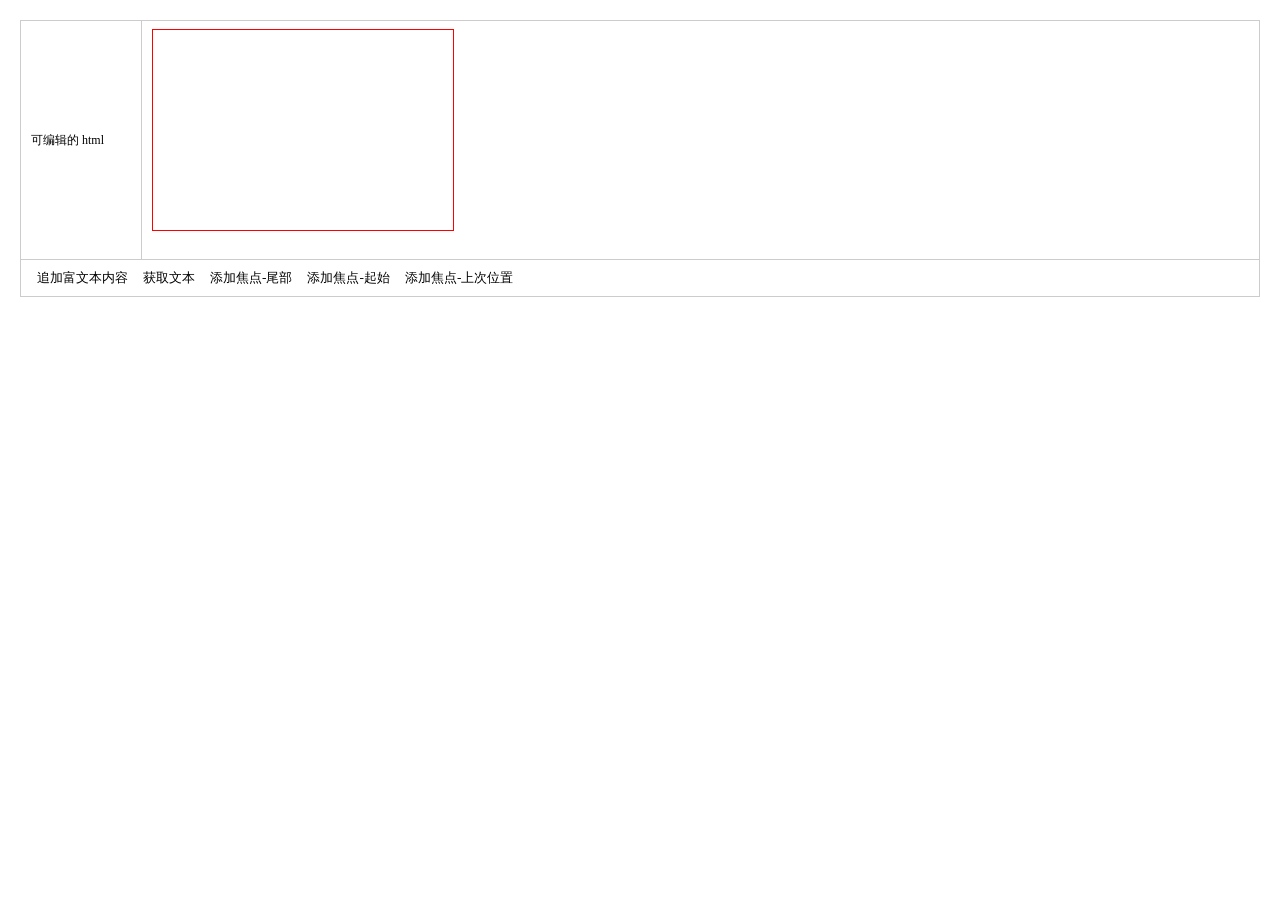
<file: plugin/Editor/index.html>
<!DOCTYPE html>
<html lang="en">
<head>
    <meta charset="UTF-8">
    <title>Title</title>
    <link rel="stylesheet" href="../Run/base.css" />
    <link rel="stylesheet" href="../Run/form/ui.css" />
    <link rel="stylesheet" href="../Run/form/input.css" />
    <link rel="stylesheet" href="css/Editor.css" />
</head>
<body>

<style>
    body {
        padding:20px;
    }
    #container {
        margin-bottom:20px;
    }

    #textarea {
    }

    #html {
        width:300px;
        height:200px;
        border:1px solid red;
        margin:0px;
        margin-bottom:20px;
    }
</style>

<table class="input-tb">
    <tbody>
    <tr>
        <td>可编辑的 html</td>
        <td><div id="html" contenteditable="true"></div></td>
    </tr>

    <tr>
        <td colspan="2" class="multiple-rows">
            <button id="add_text" class="btn-7">追加富文本内容</button>
            <button id="get_text" class="btn-7">获取文本</button>
            <button id="add_focus_last" class="btn-7">添加焦点-尾部</button>
            <button id="add_focus_first" class="btn-7">添加焦点-起始</button>
            <button id="add_focus_origin" class="btn-7">添加焦点-上次位置</button>
        </td>
    </tr>
    </tbody>
</table>

<div >

<script src="../SmallJs/SmallJs.js"></script>
<script src="js/Editor.js"></script>
<script>
    (function(){
        "use strict";

        // var textarea = G('#textarea');
        var html = G('#html');
        var addText = G('#add_text');
        var getText = G('#get_text');
        var addFocusLast = G('#add_focus_last');
        var addFocusFirst = G('#add_focus_first');
        var addFocusOrigin = G('#add_focus_origin');

        // 光标上次获取焦点时的选区
        var selection = {
            startOffset: 0 ,
            endOffset: 0
        };

        var editor = new Editor();

        addText.on('click' , function(event){
            // var text = textarea.val();

            var text = "![face][image](//static.360buyimg.com/im/w_web/img/classic/s38.gif)";

            if (text === '') {
                alert('不允许插入空值！！');
                return ;
            }

            var changeHtml = editor.html(text);
            console.log(changeHtml);

            var _html = html.html();
            var innerHtml = _html + changeHtml;

            // 设置 html
            html.html(innerHtml);

            // 设置光标位置
            G.setCursorPointForContentEditableElement(html.get(0) , 'last');
        } , true , false);

        getText.on('click' , function(event){
            var innerHtml = html.html();
            console.log(editor.text(innerHtml));
            // console.log(editor.html(innerHtml));
            console.log(innerHtml);
        } , true , false);

        addFocusLast.on('click' , function(){
            G.setCursorPointForContentEditableElement(html.get(0) , 'last');
        } , true , false);

        addFocusFirst.on('click' , function(){
            G.setCursorPointForContentEditableElement(html.get(0) , 'first');
        } , true , false);

        var pointer;

        html.on('blur' , () => {
            pointer = G.getCursorPointForContentEditableElement(html.get(0));
        });

        addFocusOrigin.on('click' , function(){
            G.setCursorPointForContentEditableElement(pointer.node , pointer.position);
        } , true , false);

    })();
</script>
</body>
</html>
</file>
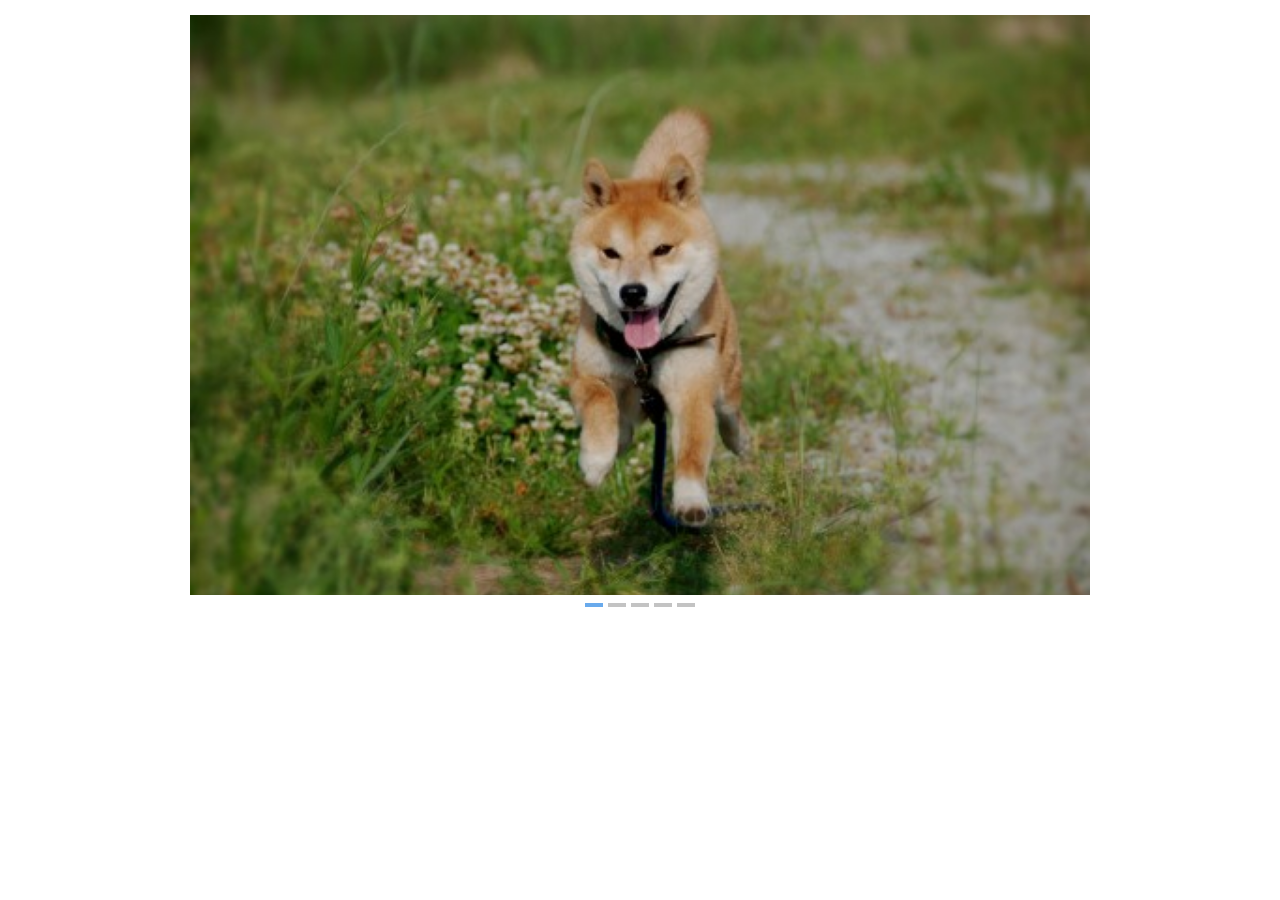
<file: plugin/PicPlay_Touch/index.html>
<!DOCTYPE html>
<html>
<head>
	<meta http-equiv='content-type' content='text/html;charset=utf-8'>
	<meta http-equiv='X-UA-Compatible' content='IE=Edge,Chrome=1.0'>
	<meta name='format-detection' content='telephone=no'>
	<meta name='viewport' content='width=device-width,initial-scale=1.0,minimum-scale=1.0,user-scalable=yes'>
	<link rel='stylesheet' href='../Run/base.css'>
	<link rel='stylesheet' href='css/PicPlay_Touch.css'>
	<title>图片预览</title>
</head>
<body>
<style>

	.pic_turn {
		max-width:900px;
		min-width:320px;
		height:600px;
		margin-top:15px;
	}

</style>
<div id='pic_turn' class='pic_turn'>

   <div class='pic-play-touch'>
		<div class='images'>
			<div class='_images'>
				<a href='https://www.baidu.com/' class='link'><img src='image/test/01.jpg' class='image'></a>
				<a href='https://www.baidu.com/' class='link'><img src='image/test/02.jpg' class='image'></a>
				<a href='https://www.baidu.com/' class='link'><img src='image/test/03.jpg' class='image'></a>
				<a href='https://www.baidu.com/' class='link'><img src='image/test/04.jpg' class='image'></a>
				<a href='https://www.baidu.com/' class='link'><img src='image/test/05.jpg' class='image'></a>
			</div>

			<div class='prev'><img src='image/prev.png' class='image'></div>
			<div class='next'><img src='image/next.png' class='image'></div>
		</div>

	   	<div class="index">
			<div class='_index hide'></div>
			<div class='_image hide'></div>
		</div>
	</div>


</div>
	
<script src='../SmallJs/SmallJs.js'></script>
<script src='js/PicPlay_Touch.js'></script>
<script>
	"use strict";

	var p = PicPlay_Touch(G('#pic_turn').get() , {
		// 动画过度时间
		time: 300,
		// 定时器时间
		duration: 2000 ,
		// 索引类型, index-普通索引 image-图片索引 none-无索引
		indexType: 'index',
		// 索引容器位置 (inset | outset)
		indexPos: 'outside',
		// 索引摆放类型（horizontal|vertical）
		placementType: 'horizontal',
		// 索引摆放位置（top|right|bottom|left）
		// placementType = horizontal，则允许的值有 top|bottom；placementType = vertical，则允许的值有 left|right
		placementPos: 'bottom',
		// 默认点击图片会进行跳转
		linkTo: true,
		// 是否启用 上一张 | 下一张 功能
		enableOpr: true,
		// 是否启用滚动功能
		enableScroll: true,
		// 是否开启拖拽功能
		enableDrag: true,
		// 是否开启定时轮播功能
		enableTimer: false ,
		index: 1
	});
</script>
</body>
</html>
</file>
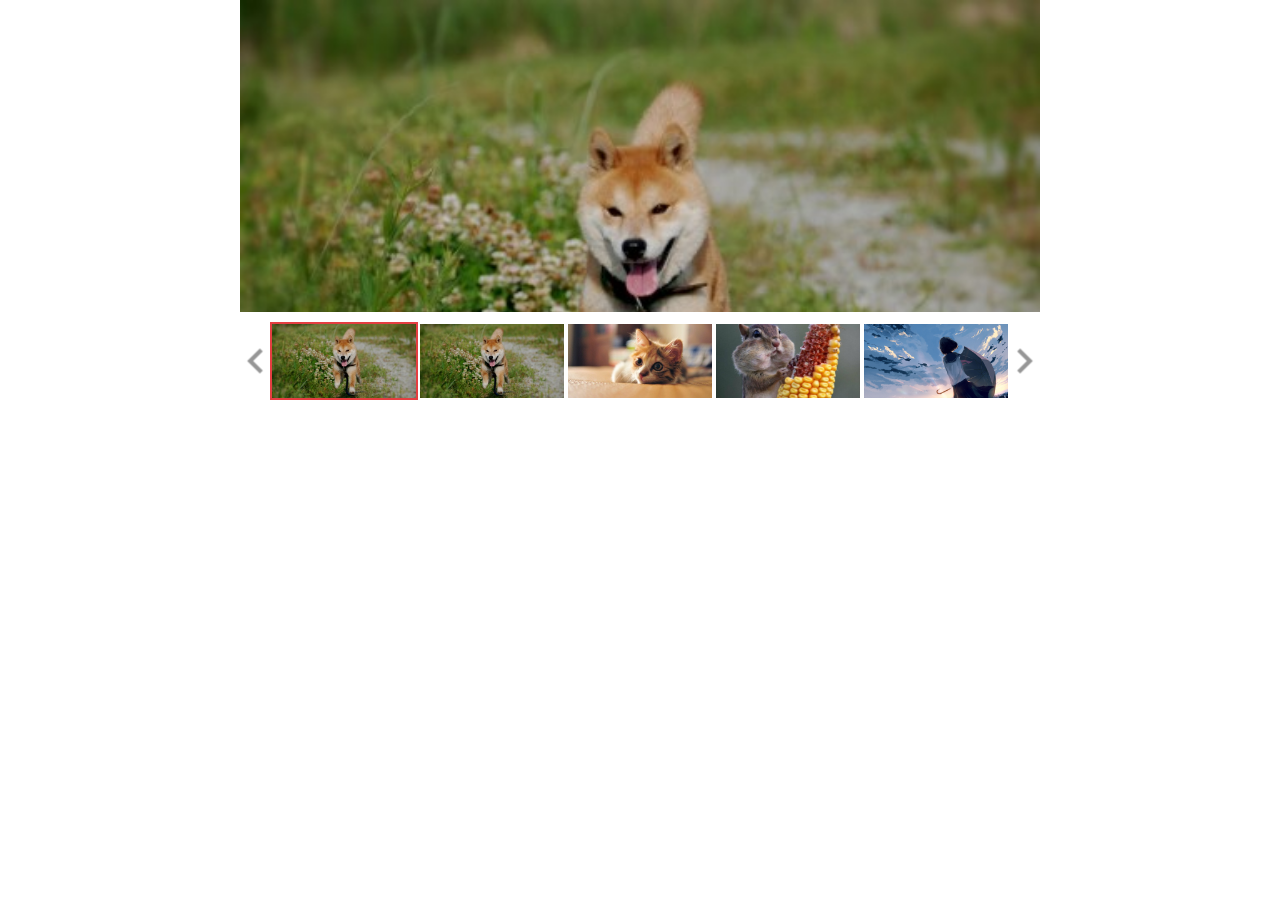
<file: plugin/PicShow/index.html>
<!DOCTYPE html>
<html>
<head>
	<meta http-equiv="Content-Type" content="text/html; charset=utf-8">
	<meta http-equiv="X-UA-Compatible" content="IE=Edge,Chrome=yes">
	<meta name="format-detection" content="telephone=no">
	<meta name="renderer" content="webkit">
	<link rel='stylesheet' href='../Run/base.css'>
	<link rel='stylesheet' href='css/PicShow.css'>
	<title>图片预览</title>
</head>
<body>

<style>
	.container {
		min-width:400px;
		max-width: 800px;
		height:400px;
	}
</style>

<div class='container'>

		<!-- 图片切换容器 -->
		<div class='pic-show'>

			<!-- 大图预览容器 -->
			<div class='preview'>
				<div class="content">
					<div class="list">
						<a href="https://www.baidu.com/" class="link"><img src='image/test/01.jpg' class='image'></a>
						<a href="https://www.baidu.com/" class="link"><img src='image/test/01.jpg' class='image'></a>
						<a href="https://www.baidu.com/" class="link"><img src='image/test/02.jpg' class='image'></a>
						<a href="https://www.baidu.com/" class="link"><img src='image/test/04.jpg' class='image'></a>
						<a href="https://www.baidu.com/" class="link"><img src='image/test/03.jpg' class='image'></a>
						<a href="https://www.baidu.com/" class="link"><img src='image/test/06.jpg' class='image'></a>
					</div>
				</div>
				<div class="btn prev"><img src="image/wPrev.png" class="image"></div>
				<div class="btn next"><img src="image/wNext.png" class="image"></div>
			</div>

			<!-- 索引容器 -->
			<div class='index'>
				<div class='btn prev'><img src='image/prev.png' class='image'></div>
				<div class='small'>
					<div class='list'>
						<!-- 开发时保留！ -->
						<div class='item cur'><img src='image/test/01.jpg' class='pic'></div>
						<div class='item'><img src='image/test/01.jpg' class='pic'></div>
					</div>
				</div>
				<div class='btn next'><img src='image/next.png' class='image'></div>
			</div>
		</div>

</div>

<script src='../SmallJs/SmallJs.js'></script>
<script src='js/PicShow.js'></script>

<script>
(function(){
	"use strcit";

	var c = G('.container');
	var s = new PicShow(c.get(0) , {

	});
})();
</script>
</body>
</html>
</file>
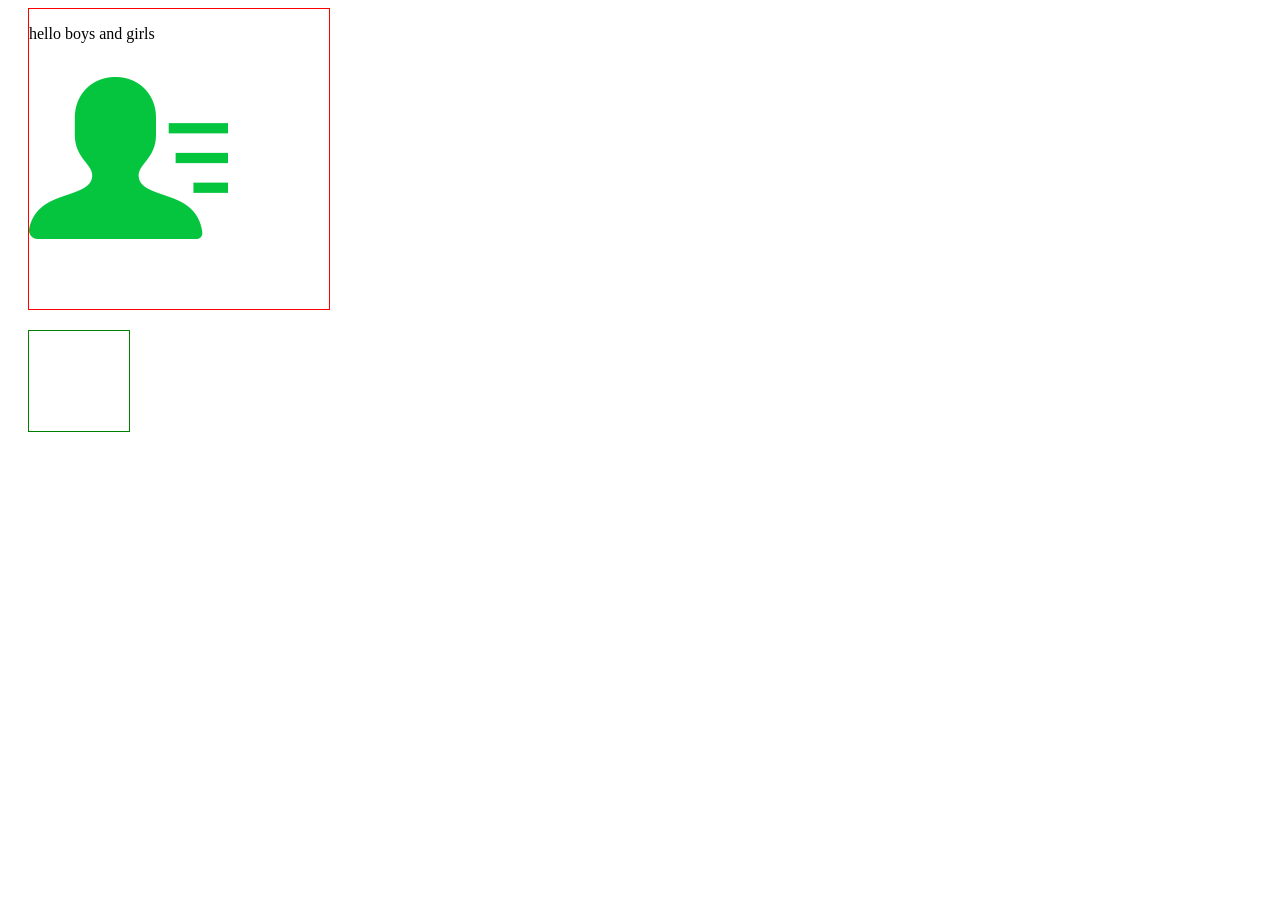
<file: dd.html>
<!DOCTYPE html>
<html lang="en">
<head>
    <meta charset="UTF-8">
    <title>文件拖拽demo</title>
</head>
<body>
<style>
    div {
        margin-left: 20px;
        margin-bottom: 20px;
    }

    #dragable {
        border: 1px solid red;
        width: 300px;
        height: 300px;
    }

    #dropable {
        border: 1px solid green;
        width: 100px;
        height: 100px;
    }
</style>

<div id="dragable" draggable="true">
    <p id="text">hello boys and girls</p>
    <img src="file/relation_focus.png" class="image" id="image">
</div>

<!-- 文件拖拽容器 -->
<div id="dropable" contenteditable="true"></div>

<script>
    "use strict";

    const one = document.getElementById('dragable');
    const two = document.getElementById('dropable');

    one.ondragstart = function(e){
        // console.log('dragstart event');
        e.dataTransfer.setData('text/html' , e.currentTarget.outerHTML);
        console.log(e.currentTarget.outerHTML);
        // e.dataTransfer.dropEffect = 'copy';
    };

    one.ondrag = (e) => {
        const dt = e.dataTransfer;
        // dt.dropEffect = 'move';
        console.log('元素拖动中...');
    };

    two.ondrop = function(e){
        const df = e.dataTransfer;
        const html = df.getData('text/html');
        console.log('获取到的 html 数据' , html);
        two.innerHTML += html;
    };

    // 经过拖放元素的时候触发
    two.ondragover = function(e){
        // 必须要阻止默认事件发生
        e.preventDefault();
        const df = e.dataTransfer;
        df.dropEffect = 'link';
        console.log('dragover doing');
    };

    // 剪贴板事件
    two.onpaste = (e) => {
        console.log(e.clipboardData);
        const df = e.clipboardData;
        console.log('剪贴板中的数据长度：' , JSON.parse(JSON.stringify(df.items.length)));
        for (let i = 0; i < df.items.length; ++i)
        {
            const item = df.items[i];
            if (item.kind == 'string') {
                // 粘贴的内容是字符串

            } else if (item.kind == 'file') {
                // 粘贴的内容是文件

            } else {
                // 其他待扩充的类型
            }
        }
    };


</script>
</body>
</html>
</file>
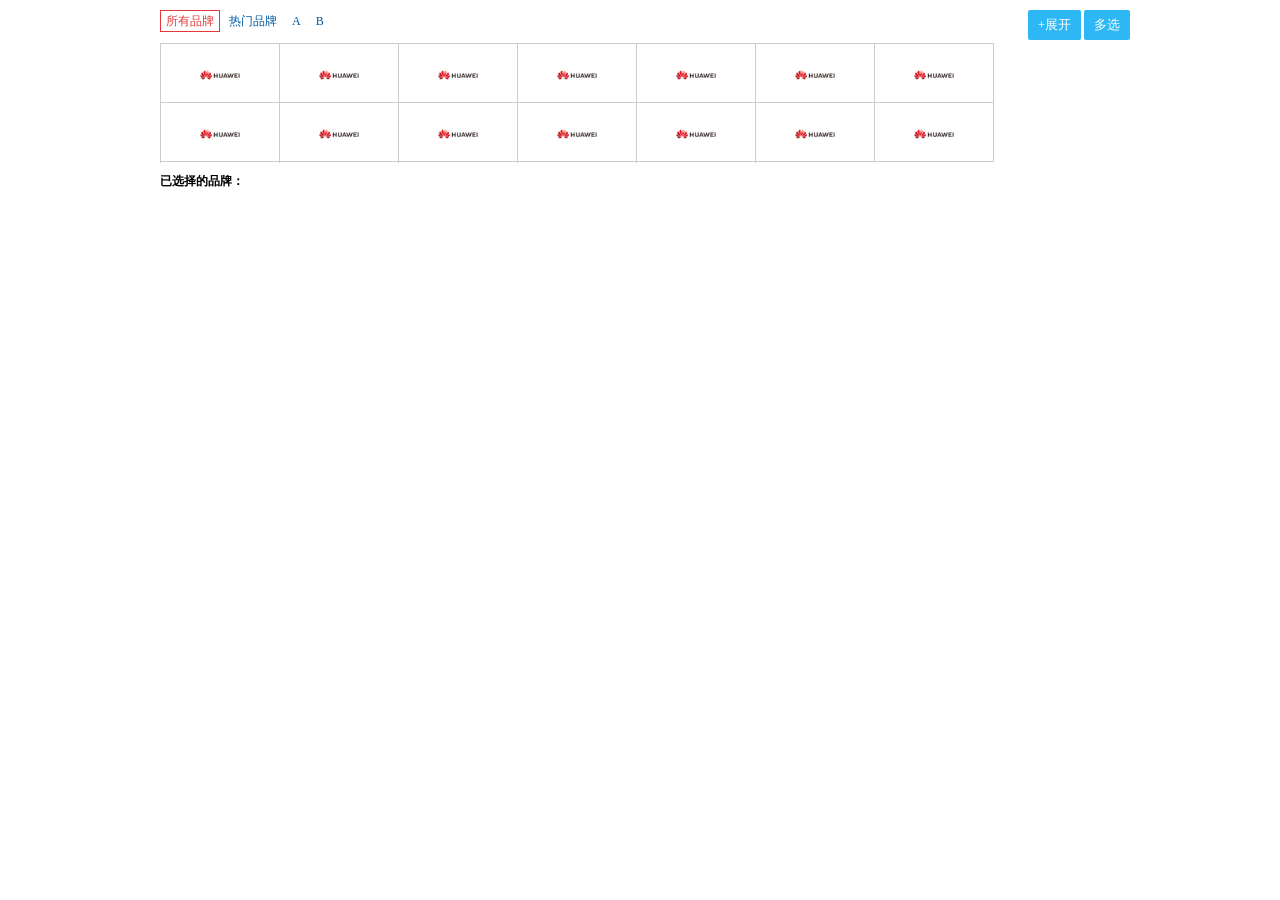
<file: plugin/Brand/demo.html>
<!DOCTYPE html>
<html lang="en">
<head>
    <meta charset="UTF-8">
    <title>Title</title>
    <link rel="stylesheet" href="../Run/base.css">
    <link rel="stylesheet" href="../Run/font.css">
    <link rel="stylesheet" href="../Run/button.css">
    <link rel="stylesheet" href="./css/Brand.css">
</head>
<body>
<div class="container">
    <div class="brand-container">
        <div class="left">
            <div class="letter">
                <span class='cur' data-type="all">所有品牌</span>
                <span data-type="hot">热门品牌</span>
                <span data-letter="A">A</span>
                <span data-letter="B">B</span>
            </div>
            <div class="brand">

                <div class="item" data-id="1" data-hot="y" data-letter="A" data-name="华为">
                    <div class="logo full">
                        <img src="image/huawei.jpg" class="image">
                    </div>
                    <div class="name full">华为</div>
                    <div class="status hide"><img src="image/selected.png" class="image"></div>
                </div>

                <div class="item" data-letter="B" data-id="2" data-name="奥迪">
                    <div class="logo full">
                        <img src="image/huawei.jpg" class="image">
                    </div>
                    <div class="name full">奥迪</div>
                    <div class="status hide"><img src="image/selected.png" class="image"></div>
                </div>

                <div class="item" data-letter="c" data-id="3" data-name="宝马">
                    <div class="logo full">
                        <img src="image/huawei.jpg" class="image">
                    </div>
                    <div class="name full">宝马</div>
                    <div class="status hide"><img src="image/selected.png" class="image"></div>
                </div>

                <div class="item" data-letter="A" data-id="4">
                    <div class="logo full">
                        <img src="image/huawei.jpg" class="image">
                    </div>
                    <div class="name full">华为</div>
                    <div class="status hide"><img src="image/selected.png" class="image"></div>
                </div>

                <div class="item" data-letter="B" data-id="5">
                    <div class="logo full">
                        <img src="image/huawei.jpg" class="image">
                    </div>
                    <div class="name full">奥迪</div>
                    <div class="status hide"><img src="image/selected.png" class="image"></div>
                </div>

                <div class="item" data-letter="c" data-id="6">
                    <div class="logo full">
                        <img src="image/huawei.jpg" class="image">
                    </div>
                    <div class="name full">宝马</div>
                    <div class="status hide"><img src="image/selected.png" class="image"></div>
                </div>

                <div class="item" data-letter="c" data-id="7">
                    <div class="logo full">
                        <img src="image/huawei.jpg" class="image">
                    </div>
                    <div class="name full">宝马</div>
                    <div class="status hide"><img src="image/selected.png" class="image"></div>
                </div>

                <!-- 第二排 -->
                <div class="item" data-letter="A" data-id="8">
                    <div class="logo full">
                        <img src="image/huawei.jpg" class="image">
                    </div>
                    <div class="name full">华为</div>
                    <div class="status hide"><img src="image/selected.png" class="image"></div>
                </div>

                <div class="item" data-letter="B" data-id="9">
                    <div class="logo full">
                        <img src="image/huawei.jpg" class="image">
                    </div>
                    <div class="name full">奥迪</div>
                    <div class="status hide"><img src="image/selected.png" class="image"></div>
                </div>

                <div class="item" data-letter="c" data-id="10">
                    <div class="logo full">
                        <img src="image/huawei.jpg" class="image">
                    </div>
                    <div class="name full">宝马</div>
                    <div class="status hide"><img src="image/selected.png" class="image"></div>
                </div>

                <div class="item" data-letter="A" data-id="11">
                    <div class="logo full">
                        <img src="image/huawei.jpg" class="image">
                    </div>
                    <div class="name full">华为</div>
                    <div class="status hide"><img src="image/selected.png" class="image"></div>
                </div>

                <div class="item" data-letter="B" data-id="12">
                    <div class="logo full">
                        <img src="image/huawei.jpg" class="image">
                    </div>
                    <div class="name full">奥迪</div>
                    <div class="status hide"><img src="image/selected.png" class="image"></div>
                </div>

                <div class="item" data-letter="c" data-id="13">
                    <div class="logo full">
                        <img src="image/huawei.jpg" class="image">
                    </div>
                    <div class="name full">宝马</div>
                    <div class="status hide"><img src="image/selected.png" class="image"></div>
                </div>

                <div class="item" data-letter="c" data-id="14">
                    <div class="logo full">
                        <img src="image/huawei.jpg" class="image">
                    </div>
                    <div class="name full">宝马</div>
                    <div class="status hide"><img src="image/selected.png" class="image"></div>
                </div>

                <!-- 第三排 -->
                <div class="item" data-letter="A" data-id="15">
                    <div class="logo full">
                        <img src="image/huawei.jpg" class="image">
                    </div>
                    <div class="name full">华为</div>
                    <div class="status hide"><img src="image/selected.png" class="image"></div>
                </div>

                <div class="item" data-letter="B" data-id="16">
                    <div class="logo full">
                        <img src="image/huawei.jpg" class="image">
                    </div>
                    <div class="name full">奥迪</div>
                    <div class="status hide"><img src="image/selected.png" class="image"></div>
                </div>

                <div class="item" data-letter="c" data-id="17">
                    <div class="logo full">
                        <img src="image/huawei.jpg" class="image">
                    </div>
                    <div class="name full">宝马</div>
                    <div class="status hide"><img src="image/selected.png" class="image"></div>
                </div>

                <div class="item" data-letter="A" data-id="18">
                    <div class="logo full">
                        <img src="image/huawei.jpg" class="image">
                    </div>
                    <div class="name full">华为</div>
                    <div class="status hide"><img src="image/selected.png" class="image"></div>
                </div>

                <div class="item" data-letter="B" data-id="19">
                    <div class="logo full">
                        <img src="image/huawei.jpg" class="image">
                    </div>
                    <div class="name full">奥迪</div>
                    <div class="status hide"><img src="image/selected.png" class="image"></div>
                </div>

            </div>
            <div class="selected">
                <h4 class="header weight">已选择的品牌：</h4>
                <p class="brand">
                    <!--<span>华为</span>-->
                    <!--<span>奥迪</span>-->
                    <!--<span>宝马</span>-->
                </p>
            </div>
            <div class="function hide">
                <button type="button" class="run-button run-button-blue confirm">确定</button>
                <button type="button" class="run-button run-button-orange cancel">取消</button>
            </div>
        </div>
        <div class="right">
            <button type="button" class="run-button run-button-blue ctrl">+展开</button>
            <button type="button" class="run-button run-button-blue mode">多选</button>
        </div>
    </div>
</div>
<script src="../SmallJs/SmallJs.js"></script>
<script src="./js/Brand.js"></script>
<script>
    var container = G('.container');
    var brand = new Brand(container.get(0) , {
        pluginUrl: '' ,
        // 模式
        multiple: true ,
        selected: function(id , idList){
            console.log('selected' , id , idList);
        } ,
        unselected: function(id , idList){
            console.log('unselected' , id , idList);
        } ,
    });
</script>
</body>
</html>
</file>
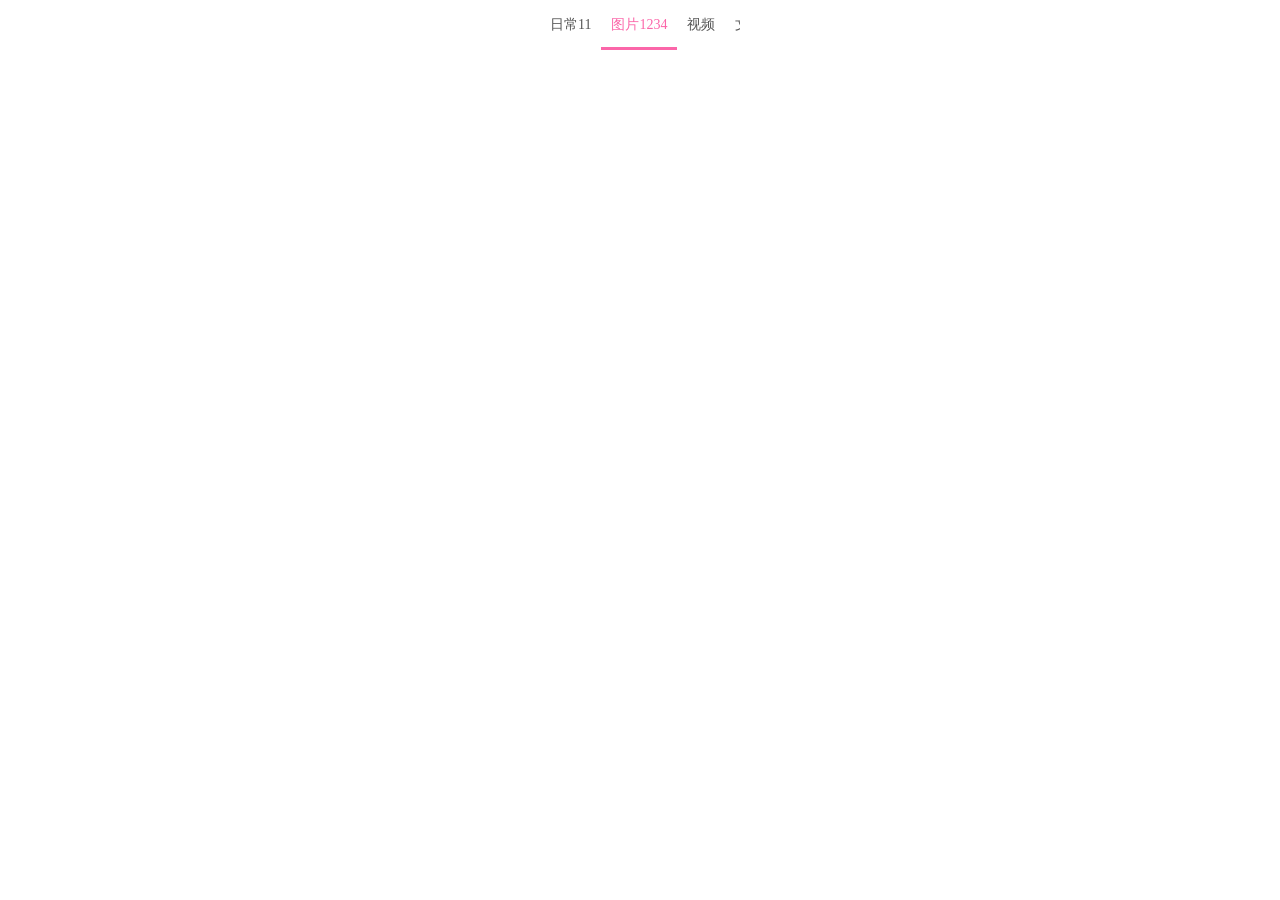
<file: plugin/FunctionNav/demo.html>
<!DOCTYPE html>
<html lang="en">
<head>
    <meta charset="UTF-8">
    <title>导航菜单切换-适用于pc/mobile</title>
    <link rel="stylesheet" href="../Run/base.css">
    <link rel="stylesheet" href="css/FunctionNav.css">
    <link rel="stylesheet" href="../TouchFeedback/css/TouchFeedback.css">
</head>
<body>

<style>
    .container {
        width: 200px;
    }
</style>
<div class="container">
    <div class="function-nav">
        <div class="functions clear-float">
            <div class="function" data-id="diary">日常11</div>
            <div class="function cur" data-id="image">图片1234</div>
            <div class="function" data-id="video">视频</div>
            <div class="function" data-id="article">文章123456</div>
            <div class="function" id="circle" data-id="circle">圈子</div>
        </div>
        <div class="slider"></div>
    </div>
</div>

<script src="../SmallJs/SmallJs.js"></script>
<script src="../TouchFeedback/js/TouchFeedback.js"></script>
<script src="js/FunctionNav.js"></script>
<script>
    var con = G('.container');
    var fn = new FunctionNav(con.get(0) , {

    });
</script>
</body>
</html>
</file>
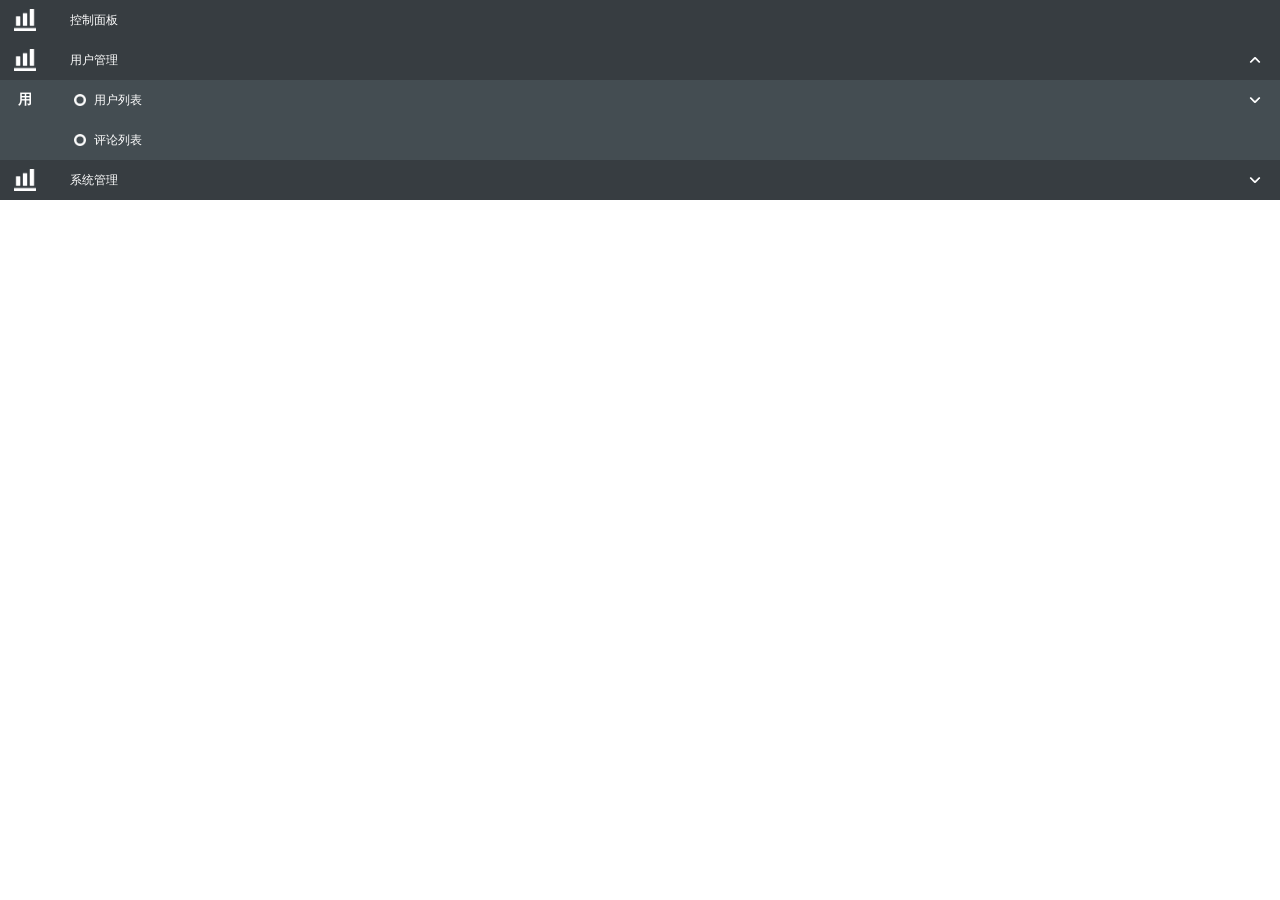
<file: plugin/InfiniteClassification/demo.html>
<html>
<head>
    <title>无限极分类</title>
    <meta http-equiv='Content-Type' content='text/html;charset=utf-8'>
    <link rel='stylesheet' href='../Run/base.css'>
    <link rel='stylesheet' href='css/InfiniteClassification.css'>
    <script src='../SmallJs/SmallJs.js'></script>
</head>
<body>
<!-- 无限极分类 -->
<div class='container'>

    <!-- 无限极分类 -->
    <div class='infinite-classification'>
        <div class="list">

            <div class="item" data-id="30">
                <div class="function">
                    <div class="icon">
                        <span class="text hide"></span>
                        <img src="image/default/test.png" class="image">
                    </div>
                    <div class="explain">
                        <div class="in">
                            <div class="ico"><img src="image/default/ring.png" class="image"></div>
                            <div class="text">控制面板</div>
                        </div>
                    </div>
                    <div class="flag hide">
                        <div class="new">新的</div>
                        <div class="number">10</div>
                        <div class="switch"><img src="image/default/spread.png" class="image"></div>
                    </div>
                </div>

                <div class="child">
                    <div class="list"></div>
                </div>
            </div>

            <div class="item" data-id="1">
                <div class="function">
                    <div class="icon">
                        <img src="image/default/test.png" class="image">
                    </div>
                    <div class="explain">
                        <div class="in">
                            <div class="ico"><img src="image/default/ring.png" class="image"></div>
                            <div class="text">用户管理</div>
                        </div>
                    </div>
                    <div class="flag hide">
                        <div class="new">新的</div>
                        <div class="number">10</div>
                        <div class="switch"><img src="image/default/spread.png" class="image"></div>
                    </div>
                </div>

                <div class="child">
                    <div class="list">

                        <div class="item" data-id="2">
                            <div class="function">
                                <div class="icon">
                                    <span class="text">你</span>
                                    <img src="image/default/test.png" class="image">
                                </div>
                                <div class="explain">
                                    <div class="in">
                                        <div class="ico"><img src="image/default/ring.png" class="image"></div>
                                        <div class="text">用户列表</div>
                                    </div>
                                </div>
                                <div class="flag hide">
                                    <div class="new">新的</div>
                                    <div class="number">10</div>
                                    <div class="switch"><img src="image/default/spread.png" class="image"></div>
                                </div>
                            </div>

                            <div class="child">
                                <div class="list">

                                    <div class="item" data-id="4">
                                        <div class="function">
                                            <div class="icon"><img src="image/default/test.png" class="image"></div>
                                            <div class="explain">
                                                <div class="in">
                                                    <div class="ico"><img src="image/default/ring.png" class="image"></div>
                                                    <div class="text">编辑用户</div>
                                                </div>
                                            </div>
                                            <div class="flag hide">
                                                <div class="new">新的</div>
                                                <div class="number">10</div>
                                                <div class="switch"><img src="image/default/spread.png" class="image"></div>
                                            </div>
                                        </div>

                                        <div class="child">
                                            <div class="list"></div>
                                        </div>
                                    </div>

                                    <div class="item" data-id="5">
                                        <div class="function">
                                            <div class="icon"><img src="image/default/test.png" class="image"></div>
                                            <div class="explain">
                                                <div class="in">
                                                    <div class="ico"><img src="image/default/ring.png" class="image"></div>
                                                    <div class="text">添加用户</div>
                                                </div>
                                            </div>
                                            <div class="flag hide">
                                                <div class="new">新的</div>
                                                <div class="number">10</div>
                                                <div class="switch"><img src="image/default/spread.png" class="image"></div>
                                            </div>
                                        </div>

                                        <div class="child">
                                            <div class="list"></div>
                                        </div>
                                    </div>

                                </div>
                            </div>
                        </div>

                        <div class="item" data-id="3">
                            <div class="function">
                                <div class="icon"><img src="image/default/test.png" class="image"></div>
                                <div class="explain">
                                    <div class="in">
                                        <div class="ico"><img src="image/default/ring.png" class="image"></div>
                                        <div class="text">评论列表</div>
                                    </div>
                                </div>
                                <div class="flag hide">
                                    <div class="new">新的</div>
                                    <div class="number">10</div>
                                    <div class="switch"><img src="image/default/spread.png" class="image"></div>
                                </div>
                            </div>

                            <div class="child">
                                <div class="list"></div>
                            </div>
                        </div>

                    </div>
                </div>
            </div>

            <div class="item" data-id="10">
                <div class="function">
                    <div class="icon"><img src="image/default/test.png" class="image"></div>
                    <div class="explain">
                        <div class="in">
                            <div class="ico"><img src="image/default/ring.png" class="image"></div>
                            <div class="text">系统管理</div>
                        </div>
                    </div>
                    <div class="flag hide">
                        <div class="new">新的</div>
                        <div class="number">10</div>
                        <div class="switch"><img src="image/default/spread.png" class="image"></div>
                    </div>
                </div>

                <div class="child">
                    <div class="list">

                        <div class="item" data-id="11">
                            <div class="function">
                                <div class="icon"><img src="image/default/test.png" class="image"></div>
                                <div class="explain">
                                    <div class="in">
                                        <div class="ico"><img src="image/default/ring.png" class="image"></div>
                                        <div class="text">分类管理</div>
                                    </div>
                                </div>
                                <div class="flag hide">
                                    <div class="new">新的</div>
                                    <div class="number">10</div>
                                    <div class="switch"><img src="image/default/spread.png" class="image"></div>
                                </div>
                            </div>

                            <div class="child">
                                <div class="list">

                                    <div class="item" data-id="12">
                                        <div class="function">
                                            <div class="icon"><img src="image/default/test.png" class="image"></div>
                                            <div class="explain">
                                                <div class="in">
                                                    <div class="ico"><img src="image/default/ring.png" class="image"></div>
                                                    <div class="text">分类列表</div>
                                                </div>
                                            </div>
                                            <div class="flag hide">
                                                <div class="new">新的</div>
                                                <div class="number">10</div>
                                                <div class="switch"><img src="image/default/spread.png" class="image"></div>
                                            </div>
                                        </div>

                                        <div class="child">
                                            <div class="list"></div>
                                        </div>
                                    </div>

                                    <div class="item" data-id="13">
                                        <div class="function">
                                            <div class="icon"><img src="image/default/test.png" class="image"></div>
                                            <div class="explain">
                                                <div class="in">
                                                    <div class="ico"><img src="image/default/ring.png" class="image"></div>
                                                    <div class="text">分类结构</div>
                                                </div>
                                            </div>
                                            <div class="flag hide">
                                                <div class="new">新的</div>
                                                <div class="number">10</div>
                                                <div class="switch"><img src="image/default/spread.png" class="image"></div>
                                            </div>
                                        </div>

                                        <div class="child">
                                            <div class="list"></div>
                                        </div>
                                    </div>

                                </div>
                            </div>
                        </div>

                        <div class="item" data-id="14">
                            <div class="function">
                                <div class="icon"><img src="image/default/test.png" class="image"></div>
                                <div class="explain">
                                    <div class="in">
                                        <div class="ico"><img src="image/default/ring.png" class="image"></div>
                                        <div class="text">主体管理</div>
                                    </div>
                                </div>
                                <div class="flag hide">
                                    <div class="new">新的</div>
                                    <div class="number">10</div>
                                    <div class="switch"><img src="image/default/spread.png" class="image"></div>
                                </div>
                            </div>

                            <div class="child">
                                <div class="list"></div>
                            </div>
                        </div>

                    </div>
                </div>
            </div>

        </div>
    </div>


</div>

<script src='js/InfiniteClassification.js'></script>
<script>

    var con = G('.container');

    var ic = new InfiniteClassification(con.get(0) , {
        // 菜单展开动画过渡时间
        time: 300 ,
        // 次要的图标类型，new || number || switch
        icon: 'switch' ,
        // 标识符，展开的项；1. 在元素里面设置 data-focus='y' +
        id: [1] ,
        // 初始状态，spread || shrink
        status: 'shrink' ,
        // 层级视觉显示效果
        amount: 12 ,
        // 同层级是否互斥
        exclution: false ,
        // 展开回调
        spread: function(id){
            console.log('spread:' + id);
        } ,
        // 收缩回调
        shrink: function(id){
            console.log('shrink:' + id);
        } ,
        // 项点击回调函数
        click: function(id){
            console.log('click:' + id);
        } ,
        // 是否菜单也可被选中
        menuFocus: false ,
        // 点击项后是否选中
        focus: true ,
        // 是否选中顶级菜单
        topFocus: false ,
        parent: function(id){
            console.log('我是父级项：' , id);
        } ,
        child: function(id){
            console.log('我是子级项：' , id);
        } ,
    });

    ic.icon('text');

</script>
</body>
</html>
</file>
<file: plugin/Run/base.css>
/*
 * 更新时间
 * 2017-02-15 10:25:00
 */
/*** 重置样式 ***/

html {
	/* 在某些手机浏览器中：元素点击后默认高亮显示 */
	-webkit-tap-highlight-color:transparent;
	/* 字体默认最小：12px */
	-webkit-text-size-adjust:100%;
}

body {
	font-family:微软雅黑;
}

body , form , div , ul , ol , p , h1 , h2 , h3 , h4 , h5 , h6 , nav , section , header , footer , table , frameset ,iframe , figure , video {
	margin: 0 auto;
	padding: 0;
	outline: none;
}

h1 , h2 , h3 , h4 , h5 ,h6 {
	/* 默认字体加粗 */
	font-weight:normal;
}

ul , ol {
	/* 列表默认有标示序号的图片 */
	list-style-type:none;
}

b {
	font-weight: normal;
}

i {
	font-style: normal;
}

table {
	empty-cells:show;
	border-collapse:collapse;
	table-layout:fixed;
}

/* 设置表格边框（默认无边框） */
table , table thead tr th , table tbody tr td {
	border:1px solid #ccc;
	text-align:left;
}

input , select , button , textarea {
	/* 默认是有外边框的 */
	outline:none;
	display: inline-block;
	vertical-align: middle;
	font-family:inherit;
	box-sizing:border-box;
	-webkit-box-sizing:border-box;
	-moz-box-sizing:border-box;
	-o-box-sizing:border-box;
	-ms-box-sizing:border-box;
}

input[type=text] , input[type=password] , input[type=search] , input[type=number] ,input[type=range] , input[type=email] , textarea {
	border:1px solid #ccc;
	transition:all 0.3s ease-in-out;
	-webkit-transition:all 0.3s ease-in-out;
	-moz-transition:all 0.3s ease-in-out;
	-o-transition:all 0.3s ease-in-out;
	-ms-transition:all 0.3s ease-in-out;
}

input[type=text] , input[type=password] , input[type=search] , input[type=number] , input[type=email] {
	text-indent:12px;
}

textarea {
	padding: 5px;
}

input[type=radio] , input[type=checkbox] {
	vertical-align:middle;
	margin: 0;
	padding: 0;
}

input[type=submit] , input[type=button] , button {
	outline:none;
	border:none;
	background-color:transparent;
	font-family:inherit;
}

textarea {
	/* 默认编辑框是可伸缩的 */
	resize:none;
	outline:none;
}

img {
	/* 所有的行内块元素都是 vertical-align:baseline */
	vertical-align:middle;
	/* IE 中图片元素是有边框的 */
	border:none;
}

video  {
	vertical-align:middle;
}

a {
	/* 连接默认有下划线 */
	text-decoration:none;
	color:inherit;
	cursor:pointer;
	word-wrap:break-word;
}

/* 滚动条设置 */
@media screen and (min-width:751px) {
	::-webkit-scrollbar {
		width:12px;
		height:12px;
	}
}

/* 滚动槽 */
::-webkit-scrollbar-corner , ::-webkit-scrollbar-track {
	background-color:rgba(140, 140, 140, 0.15);
}

/* 滚动块 */
::-webkit-scrollbar-thumb {
	border-radius:3px;
	background-color:rgba(58,57,57,0.35);
	transition:all 0.3s linear;
	-webkit-transition:all 0.3s linear;
	-moz-transition:all 0.3s linear;
	-ms-transition:all 0.3s linear;
	-o-transition:all 0.3s linear;
}

::-webkit-scrollbar-thumb:hover {
	background-color:rgba(58,57,57,0.4);
}


/**
 * *****************************
 * 表单填充时，自带的默认样式
 * ****************************
 */
input:-webkit-autofill, textarea:-webkit-autofill, select:-webkit-autofill {
	/*background-color:transparent !important;*/
}

/**
 * ***********
 * 特殊作用类名
 * ***********
 */
.clear-float:after {
	display: block;
	content: '';
	clear: both;
}

.hide {
	display:none;
}

.simsun {
	font-family: SimSun;
}
</file>
<file: plugin/Run/form/ui.css>
/**
 * ***************
 * 表单 ui
 * ***************
 */
.form-text:focus , .form-textarea:focus {
    border-color: rgba(82,168,236,0.8);
    box-shadow: inset 0 1px 1px rgba(0,0,0,0.075),0 0 8px rgba(82,168,236,0.6);
}
</file>
<file: plugin/Run/form/input.css>
/*
 * 输入型表单统一设置
 */
.input-tb {
	width:100%;
	margin-left:0px;
	font-size:12px;
}

.input-tb tbody tr td {
	padding:8px 10px;
}

.input-tb tbody tr .td-thumb .pic{
	max-height:100px;
}

.input-tb tbody tr td:nth-of-type(1) {
	width:100px;
}


.input-tb tbody tr .vertical-top {
	vertical-align:top;
	padding-left:10px;
	padding-top:10px;
}

.input-tb tbody tr td input , .input-tb tbody tr td select {
	font-size:inherit;
}

/*
 * form-text 即 input[type=text] 之类的文本框
 * form-select 即 select 菜单框
 */
.input-tb tbody tr td .form-text , .input-tb tbody tr td .form-select {
	min-width:300px;
	height:30px;
}

.input-tb tbody tr td .form-textarea {
	width: 400px;
	height: 120px;
	vertical-align: middle;
}

/*
 * 必填项
 */
.input-tb tbody tr td .necessary {
	color:red;
	font-size:14px;
}

/*
 * 提示
 */
.input-tb tbody tr td .tip {
	margin-left:10px;
	color:#999;
	font-size:12px;
}

/* 上传图片 start */
.input-tb tbody tr .upload-file {
	padding-top: 10px;
}

.input-tb tbody tr .upload-file .select-file {
	margin-bottom:10px;
}

.input-tb tbody tr .upload-file .preview-file {
	margin-bottom:20px;
}

.input-tb tbody tr .upload-file .preview-file .pic {
	max-width:100px;
	margin-right:5px;
	transition:all 0.15s linear;
	-webkit-transition:all 0.15s linear;
	-moz-transition:all 0.15s linear;
	-o-transition:all 0.15s linear;
	-ms-transition:all 0.15s linear;

}

.input-tb tbody tr .upload-file .preview-file .pic:hover {
	transform:translate3d(0px , -3px , 0px);
	-webkit-transform:translate3d(0px , -3px , 0px);
	-moz-transform:translate3d(0px , -3px , 0px);
	-o-transform:translate3d(0px , -3px , 0px);
	-ms-transform:translate3d(0px , -3px , 0px);
	box-shadow:0px 0px 1px 0px black;
}

/* 上传图片 end */

.input-tb tbody tr .select-address .select-item:nth-of-type(1) {
	margin-top:10px;
}

.input-tb tbody tr .select-address .select-item {
    margin-bottom: 10px;
}


.input-tb tbody tr td .form-article {
	width:80%;
	min-height:400px;
}

.input-tb tbody tr td > .msg {
	display: none;
}

/* 错误处理 */
.input-tb tbody .error {
	border: 2px solid red;
}

.input-tb tbody .error td {

}

.input-tb tbody .error .form-text {
	/*border: 1px solid rgb(255, 137, 137);*/
}

.input-tb tbody .error .form-text:focus {
	/*box-shadow: inset 0 1px 1px rgba(0,0,0,0.075), 0 0 8px rgb(255, 137, 137);*/
	/*-webkit-box-shadow: inset 0 1px 1px rgba(0,0,0,0.075), 0 0 8px rgb(255, 137, 137);*/
	/*box-shadow: none;*/
	/*-webkit-box-shadow: none;*/

}

.input-tb tbody .error .tip {
	display: none;
}

.input-tb tbody .error .msg {
	display: inline;
	color: red;
}

/**
 * ************
 * 多行
 * ************
 */
.input-tb tbody tr .multiple-rows {

}

.input-tb tbody tr .multiple-rows .row {
	margin-bottom: 5px;
}

.input-tb tbody tr td .image {
	max-width: 200px;
}
</file>
<file: plugin/Editor/css/Editor.css>
/**
 * *************************************
 * author 陈学龙 2018-05-12
 * 简单富文本编辑器
 *
 * 这边定义的是 pc 端相关元素样式
 * 其他终端请自行实现样式（不要引入此 css）
 * **************************************
 */

/**
 * **************
 * 表情图片设置
 * **************
 */
.image-for-chat-face {
    width:24px;
    height:24px;
}
</file>
<file: plugin/PicPlay_Touch/css/PicPlay_Touch.css>
.pic-play-touch {
	width:100%;
	height:100%;
	position:relative;
    /*border: 1px solid transparent;*/
    box-sizing:border-box;
    -webkit-box-sizing:border-box;
    -moz-box-sizing:border-box;
    -o-box-sizing:border-box;
    -ms-box-sizing:border-box;
}

.pic-play-touch .images {
	width:100%;
	position:relative;
	margin-left:0;
	overflow: hidden;
}

.pic-play-touch .images ._images {
	position:absolute;
	height: 100%;
}

.pic-play-touch .images ._images:after {
	display:block;
	content:' ';
	clear:both;
}

.pic-play-touch .images ._images .link {
	float:left;
	height: 100%;
	box-sizing:border-box;
	-webkit-box-sizing:border-box;
	-moz-box-sizing:border-box;
	-o-box-sizing:border-box;
	-ms-box-sizing:border-box;
}

.pic-play-touch .images ._images .link .image {
	width: 100%;
	min-height: 100%;
}

/*** 索引水平摆放 ***/
.pic-play-touch .images .image-horizontal .link {
	float:left;
	box-sizing:border-box;
	-webkit-box-sizing:border-box;
	-moz-box-sizing:border-box;
	-o-box-sizing:border-box;
	-ms-box-sizing:border-box;
}

.pic-play-touch .images .image-horizontal .link .image {
	width:100%;
	min-height:100%;
	vertical-align:top;
}

/*** 索引垂直摆放 ***/
.pic-play-touch .images .image-vertical .link {

}

.pic-play-touch .images .image-vertical .link .image {
	min-width:100%;
	height:100%;
	vertical-align:top;
}

/**
 * 功能按钮
 */
.pic-play-touch .images:hover .prev , .pic-play-touch .images:hover .next {
	transform:translate3d(0 , 0 , 0);
	-webkit-transform:translate3d(0 , 0 , 0);
	-moz-transform:translate3d(0 , 0 , 0);
	-ms-transform:translate3d(0 , 0 , 0);
	-o-transform:translate3d(0 , 0 , 0);
}

.pic-play-touch .images .prev , .pic-play-touch .images .next{
	width:45px;
	height:300px;
	line-height:300px;
	position:absolute;
	top:0;
	cursor:pointer;
	transition:all 0.12s linear;
	-webkit-transition:all 0.12s linear;
	-moz-transition:all 0.12s linear;
	-ms-transition:all 0.12s linear;
	-o-transition:all 0.12s linear;

}

.pic-play-touch .images .prev {
	left:0;
	transform:translate3d(-100% , 0 , 0);
	-webkit-transform:translate3d(-100% , 0 , 0);
	-moz-transform:translate3d(-100% , 0 , 0);
	-ms-transform:translate3d(-100% , 0 , 0);
	-o-transform:translate3d(-100% , 0 , 0);
}

.pic-play-touch .images .next {
	right:0;
	transform:translate3d(100% , 0 , 0);
	-webkit-transform:translate3d(100% , 0 , 0);
	-moz-transform:translate3d(100% , 0 , 0);
	-ms-transform:translate3d(100% , 0 , 0);
	-o-transform:translate3d(-100% , 0 , 0);
}

.pic-play-touch .images .prev .image , .pic-play-touch .images .next .image {
	width:45px;
	height:45px;
	vertical-align:middle;
}

.pic-play-touch .index {
    position:absolute;
}

/*** 普通点 索引 ***/
.pic-play-touch .index ._index {
    display:flex;
    justify-content: center;
}

@media screen and (min-width:0) {
	.pic-play-touch .index ._index ._index_ {
		width:6px;
		height:6px;
	}
} 

@media screen and (min-width:641px) {
	.pic-play-touch .index ._index ._index_ {
		width:10px;
		height:10px;
	}
} 

.pic-play-touch .index ._index ._index_ {
	border-radius: 0;
	background-color:#c3c3c3;
	vertical-align:middle;
	cursor:pointer;
	transition:all 0.12s linear;
	-webkit-transition:all 0.12s linear;
	-moz-transition:all 0.12s linear;
	-ms-transition:all 0.12s linear;
	-o-transition:all 0.12s linear;
}

.pic-play-touch .index ._index ._index_:hover {
    background-color:#aaa;
}

.pic-play-touch .index ._index .cur {
    background-color:#69aaec !important;
}

/** 普通索引：水平方向 **/
.pic-play-touch .index .index-horizontal {
    flex-direction: row;
    width: 100%;
    padding: 8px 0;
}

.pic-play-touch .index .index-horizontal ._index_ {
    margin: 0;
    margin-right:5px;
    width: 18px;
    height: 4px;
}

.pic-play-touch .index .index-horizontal ._index_:nth-last-of-type(1) {
	margin-right:0;
}

/** 普通索引：垂直方向 **/
.pic-play-touch .index .index-vertical {
    height: 100%;
    flex-direction: column;
    padding: 0 8px;
}

.pic-play-touch .index .index-vertical ._index_ {
    width: 4px;
    height: 18px;
    margin-bottom:5px;
}

.pic-play-touch .index .index-vertical ._index_:nth-last-of-type(1) {
    margin-bottom:0;
}

/*** 图片索引：通用 ***/
.pic-play-touch .index ._image {
    position:relative;
    cursor:pointer;
    overflow:hidden;
    width: 100%;
    height: 100%;
}

.pic-play-touch .index ._image:after {
	display:block;
	content:'';
	clear:both;
}

.pic-play-touch .index ._image ._index_ {
    position: relative;
}

.pic-play-touch .index ._image ._index_ .bg {
	position:absolute;
	left:0;
	top:0;
	z-index:1;
	width:100%;
	height:100%;
	background-color:black;
	opacity:0.3;
	transition:all 0.3s linear;
	-webkit-transition:all 0.3s linear;
	-moz-transition:all 0.3s linear;
	-ms-transition:all 0.3s linear;
	-o-transition:all 0.3s linear;
}

.pic-play-touch .index ._image .cur .bg {
	opacity:0;
}

.pic-play-touch .index ._image ._index_:hover .bg {
	opacity: 0;
}

.pic-play-touch .index ._image ._index_ .image {
	width:100%;
	min-height:100%;
	vertical-align:top;
}


/**
 * 图片索引：水平
 */
.pic-play-touch .index .image-horizontal {

}

.pic-play-touch .index .image-horizontal:after {
    display: block;
    content: '';
    clear:both;
}

.pic-play-touch .index .image-horizontal ._index_ {
	float:left;
	z-index:2;
    overflow: hidden;
	box-sizing:border-box;
	-webkit-box-sizing:border-box;
	-moz-box-sizing:border-box;
	-o-box-sizing:border-box;
	-ms-box-sizing:border-box;
	transition:all 0.3s linear;
	-webkit-transition:all 0.3s linear;
	-moz-transition:all 0.3s linear;
	-ms-transition:all 0.3s linear;
	-o-transition:all 0.3s linear;
}

.pic-play-touch .index .image-horizontal ._index_:before {
	display:block;
	content:'';
	width:100%;
	height:5px;
	position:absolute;
	left:0;
	background-color:transparent;
	transition:all 0.12s linear;
	-webkit-transition:all 0.12s linear;
	-moz-transition:all 0.12s linear;
	-ms-transition:all 0.12s linear;
	-o-transition:all 0.12s linear;
}

.pic-play-touch .index .image-horizontal ._index_ .image:hover::before {
	background-color:#2c7ec0;
}

.pic-play-touch .index .image-horizontal .cur {
	background-color:#797C7A;
}

.pic-play-touch .index .image-horizontal .cur::before {
	background-color:#2c7ec0;
}

/**
 * 图片索引：垂直
 */
.pic-play-touch .index .image-vertical {
	top:0;
}

.pic-play-touch .index .image-vertical-left {
	left:0;
}

.pic-play-touch .index .image-vertical-right {
	right:0;
}

.pic-play-touch .index .image-vertical .image:before , .pic-play-touch .index .image-vertical .image:after {
	display:block;
	content:'';
	position:absolute;
	left:0;
	width:100%;
	height:2px;
	background-color:transparent;
	transition:all 0.12s linear;
	-webkit-transition:all 0.12s linear;
	-moz-transition:all 0.12s linear;
	-ms-transition:all 0.12s linear;
	-o-transition:all 0.12s linear;
}

.pic-play-touch .index .image-vertical .image:before , .pic-play-touch .index .image-vertical .image::before {
	top:0;
}

.pic-play-touch .index .image-vertical .image:after , .pic-play-touch .index .image-vertical .image::after {
	bottom:0;
}

.pic-play-touch .index .image-vertical .image:hover::before , .pic-play-touch .index .image-vertical .image:hover::after {
	background-color:#2c7ec0;
}

.pic-play-touch .index .image-vertical .focus-image::before , .pic-play-touch .index .image-vertical .focus-image::after {
	background-color:#2c7ec0;
}

/**
 * ****************
 * 样式重置
 * ****************
 */
.pic-play-touch .hide {
    display: none !important;
}
</file>
<file: plugin/PicShow/css/PicShow.css>
/*
 * **************************************************
 * author 陈学龙（grayVTouch） 2018-01-26 15:27:00

 * 图片预览
 * ***************************************************
 */
.pic-show {
	width:100%;
	height:100%;
}

.pic-show .preview , .pic-show .index {

}

/**
 * *************
 * 预览图
 * *************
 */
.pic-show .preview {
	overflow:hidden;
	position:relative;
}

.pic-show .preview .content {
	height:100%;
}

.pic-show .preview .content .list {
	height:100%;
	position: relative;
	left:0px;
}

.pic-show .preview .content .list:after {
	display:block;
	content:'';
	clear:both;
}

.pic-show .preview .content .list .link {
	float:left;
	height: 100%;
	box-sizing:border-box;
	-webkit-box-sizing:border-box;
	-moz-box-sizing:border-box;
	-ms-box-sizing:border-box;
	-o-box-sizing:border-box;
}

.pic-show .preview .content .list .link .image {
	width: 100%;
	min-height: 100%;
}

.pic-show .preview .btn {
	position:absolute;
	top:50%;
	width:50px;
	height:60px;
	text-align:center;
	line-height:60px;
	background-color:black;
	opacity:0.4;
	cursor:pointer;
	transition:all 0.3s linear;
	-webkit-transition:all 0.3s linear;
	-moz-transition:all 0.3s linear;
	-ms-transition:all 0.3s linear;
	-o-transition:all 0.3s linear;
}

.pic-show .preview .btn:hover {
	opacity:0.7;
}

.pic-show .preview .btn .image{
	width:30px;
	height:30px;
	vertical-align: middle;
}

.pic-show .preview:hover .btn  {
	transform:translate3d(0% , -50% , 0);
	-webkit-transform:translate3d(0% , -50% , 0);
	-moz-transform:translate3d(0% , -50% , 0);
	-ms-transform:translate3d(0% , -50% , 0);
	-o-transform:translate3d(0% , -50% , 0);
}

.pic-show .preview .prev {
	left:0px;
	transform:translate3d(-100% , -50% , 0);
	-webkit-transform:translate3d(-100% , -50% , 0);
	-moz-transform:translate3d(-100% , -50% , 0);
	-ms-transform:translate3d(-100% , -50% , 0);
	-o-transform:translate3d(-100% , -50% , 0);
}

.pic-show .preview .next {
	right:0px;
	transform:translate3d(100% , -50% , 0);
	-webkit-transform:translate3d(100% , -50% , 0);
	-moz-transform:translate3d(100% , -50% , 0);
	-ms-transform:translate3d(100% , -50% , 0);
	-o-transform:translate3d(100% , -50% , 0);
}

/**
 * *************
 * 索引
 * *************
 */
.pic-show .index {

}

.pic-show .index:after {
	display:block;
	content:'';
	clear:both;
}

.pic-show .index > * {
	float:left;
	height:100%;
	box-sizing:border-box;
	-webkit-box-sizing:border-box;
	-moz-box-sizing:border-box;
	-o-box-sizing:border-box;
	-ms-box-sizing:border-box;
}


/**
 * **************
 * 索引：小图预览
 * **************
 */
.pic-show .index .small {
	overflow:hidden;
}

.pic-show .index .small .list {
	position:relative;
	left:0px;
	height:100%;
	margin:0px;
}

.pic-show .index .small .list:after {
	display:block;
	content:'';
	clear:both;
}

.pic-show .index .small .list .item {
	float:left;
	height:100%;
	position:relative;
	overflow:hidden;
	box-sizing:border-box;
	-webkit-box-sizing:border-box;
	-moz-box-sizing:border-box;
	-o-box-sizing:border-box;
	-ms-box-sizing:border-box;
	border: 2px solid transparent;
	transition:all 0.3s linear;
	-webkit-transition:all 0.3s linear;
	-moz-transition:all 0.3s linear;
	-o-transition:all 0.3s linear;
	-ms-transition:all 0.3s linear;
	cursor:pointer;
}

/*
.pic-show .index .small .list .item:hover {
	border-color:#e53e41;
}
*/

.pic-show .index .small .list .cur {
	border-color:#e53e41;
}

.pic-show .index .item .image{
	width:100%;
	min-height:100%;
	vertical-align:top;
	position:absolute;
	left:50%;
	top:50%;
	vertical-align:top;
	transform:translate(-50% , -50%);
	-webkit-transform:translate(-50% , -50%);
	-moz-transform:translate(-50% , -50%);
	-o-transform:translate(-50% , -50%);
	-ms-transform:translate(-50% , -50%);
}

/**
 * **************
 * 索引按钮
 * **************
 */
.pic-show .index .btn {
	width:30px;
	height:100%;
	opacity:0.6;
	position:relative;
	transition:all 0.3s linear;
	-webkit-transition:all 0.3s linear;
	-moz-transition:all 0.3s linear;
	-ms-transition:all 0.3s linear;
	-o-transition:all 0.3s linear;
}

.pic-show .index .prev:hover , .pic-show .index .next:hover {
	opacity:1;
}

.pic-show .index .prev .image , .pic-show .index .next .image {
	width: 25px;
	height: 25px;
	position:absolute;
	left:50%;
	top:50%;
	transform:translate3d(-50% , -50% , 0);
	-webkit-transform:translate3d(-50% , -50% , 0);
	-moz-transform:translate3d(-50% , -50% , 0);
	-ms-transform:translate3d(-50% , -50% , 0);
	-o-transform:translate3d(-50% , -50% , 0);
}

.pic-show .index .prev {

}

.pic-show .index .next {

}
</file>
<file: plugin/Run/font.css>
/*
 * 加粗
 */
.weight {
    font-weight:bold;
}


/**
 * ***********
 * 各种风格
 * ***********
 */
.line-through {
    text-decoration:line-through;
}


/**
 * *************
 * 悬浮时下划线
 * *************
 */
.underline:hover {
    text-decoration:underline;
}

/**
 * *******************
 * 字体大小
 * *******************
 */
.f-12 {
    font-size: 12px;
}

.f-13 {
    font-size: 13px;
}

.f-14 {
    font-size: 14px;
}

.f-15 {
    font-size: 15px;
}

.f-16 {
    font-size: 16px;
}

.f-17 {
    font-size: 17px;
}

.f-18 {
    font-size: 18px;
}
</file>
<file: plugin/Run/button.css>
.run-button {
	display:inline-block;
	vertical-align:middle;
	zoom:1;
	height: 30px;
	line-height: 30px;
	border-radius: 2px;
	border: none;
	padding: 0 10px;
	font-size:13px;
	cursor:pointer;
	transition:all 0.3s linear;
	-webkit-transition:all 0.3s linear;
	-moz-transition:all 0.3s linear;
	-ms-transition:all 0.3s linear;
	-o-transition:all 0.3s linear;
}

.run-button i {
	padding-right: 5px;
}

/*
 * 按钮风格 1，小型按钮
 */
.run-button-submit {
	padding: 0 30px;
	color: white;
	background-color: #C21A1A !important;
}

.run-button-submit:hover {
	background-color:#E74649;
}

/** 按钮风格 蓝 **/
.run-button-blue {
	color: white;
	background-color: #2db7f5;
}

.run-button-blue:hover {
	background-color: #57c5f7;
}

/** 按钮风格 绿 **/
.run-button-green {
	color: white;
	background-color: #19be6b;
}

.run-button-green:hover {
	background-color: #47cb89;
}

/** 按钮风格 黄 **/
.run-button-yellow {
	color: white;
	background-color: #f90;
}

.run-button-yellow:hover {
	background-color: #ffad33;
}

/** 按钮风格 橙色 **/
.run-button-orange {
	color: white;
	background-color: #ed4014;
}

.run-button-orange:hover {
	background-color: #f16643;
}
</file>
<file: plugin/Brand/css/Brand.css>
.brand-container {
    width: 980px;
    font-size: 12px;
}

.brand-container.focus {
    background-color: #f8f8f8;
}

.brand-container:after {
    display: block;
    content: '';
    clear: both;
}

.brand-container > * {
    box-sizing: border-box;
    -webkit-box-sizing: border-box;
    -moz-box-sizing: border-box;
    -ms-box-sizing: border-box;
    -o-box-sizing: border-box;
}

.brand-container .left {
    float: left;
    width: 860px;
    padding: 10px;
}

.brand-container .left > * {
    margin-bottom: 10px;
}

.brand-container .left > *:nth-last-of-type(1) {
    margin-bottom: 0;
}

.brand-container .right {
    float: right;
    padding: 10px 0;
}

/**
 * **********************
 * 字母
 * **********************
 */
.brand-container .left .letter {

}

.brand-container .left .letter span {
    display: inline-block;
    padding: 0 5px;
    height: 20px;
    line-height: 20px;
    color: #005aa0;
    border: 1px solid transparent;
    cursor: pointer;
}

.brand-container .left .letter .cur {
    color:#e4393c;
    border-color:#e4393c;
}

/**
 * **********************
 * 品牌
 * **********************
 */
.brand-container .left > .brand {
    max-height: 120px;
    padding-top: 1px;
    overflow: hidden;
}

.brand-container .left > .brand:after {
    display: block;
    content: '';
    clear: both;
}

.brand-container .left > .brand .item {
    float: left;
    width: 120px;
    height: 60px;
    text-align: center;
    line-height: 60px;
    position: relative;
    border: 1px solid #ccc;
    cursor: pointer;
    margin-right: -1px;
    margin-top: -1px;
    box-sizing: border-box;
    -webkit-box-sizing: border-box;
    -moz-box-sizing: border-box;
    -ms-box-sizing: border-box;
    -o-box-sizing: border-box;
    transition: all 0.3s linear;
    -webkit-transition: all 0.3s linear;
    -moz-transition: all 0.3s linear;
    -o-transition: all 0.3s linear;
    -ms-transition: all 0.3s linear;
}


.brand-container .left > .brand .item:hover {
    border-color: #e4393c;
    z-index: 5;
}

.brand-container .left > .brand .item:hover .logo {

}

.brand-container .left > .brand .item:hover .name {
    z-index: 3;
}

.brand-container .left > .brand .item .logo {
    z-index: 2;
    background-color: white;
}

.brand-container .left > .brand .item .logo .image {
    width: 40px;
}

.brand-container .left > .brand .item .name {
    z-index: 1;
    background-color: white;
}

.brand-container .left > .brand .item .full {
    position: absolute;
    width: 100%;
    height: 100%;
    left: 0;
    top: 0;
}

.brand-container .left > .brand .item .status {
    position: absolute;
    right: 0;
    bottom: 0;
    z-index: 4;
    width: 20px;
    height: 20px;
}

.brand-container .left > .brand .item .status .image {
    width: 100%;
    height: 100%;
    vertical-align: top;
}

.brand-container .left > .brand .item:nth-of-type(1) {
    margin-top: 0;
}

.brand-container .left > .brand .item:nth-of-type(2) {
    margin-top: 0;
}

.brand-container .left > .brand .item:nth-of-type(3) {
    margin-top: 0;
}

.brand-container .left > .brand .item:nth-of-type(4) {
    margin-top: 0;
}

.brand-container .left > .brand .item:nth-of-type(5) {
    margin-top: 0;
}

.brand-container .left > .brand .item:nth-of-type(6) {
    margin-top: 0;
}

.brand-container .left > .brand .item:nth-of-type(7) {
    margin-top: 0;
}


/**
 * **********************
 * 已经选择品牌
 * **********************
 */
.brand-container .left .selected {

}

.brand-container .left .selected .header {
    padding-bottom: 10px;
}

.brand-container .left .selected .list {

}

.brand-container .left .selected .brand {

}

.brand-container .left .selected .brand span {
    color: #ff5a37;
    cursor: pointer;
    margin-bottom: 5px;
    margin-right: 5px;
    transition: all 0.3s linear;
    -webkit-transition: all 0.3s linear;
    -moz-transition: all 0.3s linear;
    -ms-transition: all 0.3s linear;
    -o-transition: all 0.3s linear;
}

.brand-container .left .selected .brand span:hover {
    color: #f6441f;
    text-shadow: 0 0 1px;
}

/**
 * **********************
 * 功能操作
 * **********************
 */
.brand-container .left .function {
    text-align: center;
}

.brand-container .hide {
    display: none;
}
</file>
<file: plugin/FunctionNav/css/FunctionNav.css>
/*
 * **************
 * 功能导航
 * **************
 */
.function-nav {
    position: relative;
    height: 50px;
    line-height: 50px;
    width: 100%;
    overflow: hidden;
    overflow-x: auto;
}

.function-nav .functions {
    margin: 0;
    height: 100%;
}

.function-nav .functions .function {
    float: left;
    height: 100%;
    font-size: 14px;
    color: #555;
    box-sizing: border-box;
    padding: 0 10px;
    position: relative;
    cursor: pointer;
}

.function-nav .functions .function:before {
    display: block;
    content: '';
    width: 80%;
    height: 100%;
    background-color: #d2cfcf;
    position: absolute;
    left: 50%;
    top: 50%;
    opacity: 0;
    transform: translate3d(-50% , -50% , 0);
    transition: all 80ms linear;
}

/*.function-nav .functions .function:active::before {*/
/*    width: 100%;*/
/*    height: 100%;*/
/*    opacity: 0.3;*/
/*}*/

.function-nav .functions .cur {
    color: #fb66a9;
}

.function-nav .slider {
    position: absolute;
    bottom: 0;
    left: 0;
    width: 0;
    height: 3px;
    background-color: #fb66a9;
}
</file>
<file: plugin/TouchFeedback/css/TouchFeedback.css>
.touch-feedback {
    position: absolute;
    left: 0;
    top: 0;
    width: 100%;
    height: 100%;
    overflow: hidden;
}

.touch-feedback .circle {
    width: 0;
    height: 0;
    position: absolute;
    left: 0;
    top: 0;
    border-radius: 50%;
}
</file>
<file: plugin/InfiniteClassification/css/InfiniteClassification.css>
/**
 * InfiniteClassification 无限极分类
 * author 陈学龙 2017-09-10 14:00:00
 */
.infinite-classification {
    margin:0;
    background-color:#373d41;
}

.infinite-classification .list {
    
}

/** 顶级模块 **/
.infinite-classification .list .item {

}

.infinite-classification .list .item .function {
    position:relative;
    cursor:pointer;
    transition:all 0.12s linear;
    -webkit-transition:all 0.12s linear;
    -moz-transition:all 0.12s linear;
    -ms-transition:all 0.12s linear;
    -o-transition:all 0.12s linear;
}

.infinite-classification .list .item .top-cur {
    background-color: #566167;
}

.infinite-classification .list .item .function > * {
    height:40px;
    line-height:40px;
}

.infinite-classification .list .item .function .icon {
    position:absolute;
    left:0;
    top:0;
    width:50px;
    color: white;
    font-size: 14px;
    font-weight: bold;
    text-align:center;
}

.infinite-classification .list .item .function .icon .image {
    width:22px;
    height:22px;
    position:absolute;
    left:50%;
    top:50%;
    transform:translate3d(-50% , -50% , 0);
    -webkit-transform:translate3d(-50% , -50% , 0);
    -moz-transform:translate3d(-50% , -50% , 0);
    -ms-transform:translate3d(-50% , -50% , 0);
    -o-transform:translate3d(-50% , -50% , 0);
}

.infinite-classification .list .item .function .explain {
    margin-left:50px;
    margin-right:50px;
    color:white;
    font-size:12px;
    overflow:hidden;
    text-overflow:ellipsis;
}

.infinite-classification .list .item .function .explain .in {
    position:relative;
}

.infinite-classification .list .item .function .explain .in .ico {
    position:absolute;
    left:0;
    top:0;
    width:20px;
    height:40px;
}

.infinite-classification .list .item .function .explain .in .ico .image {
    width:12px;
    height:12px;
    position:absolute;
    left:0;
    top:50%;
    transform:translate3d(0 , -50% , 0);
    -webkit-transform:translate3d(0 , -50% , 0);
    -moz-transform:translate3d(0 , -50% , 0);
    -ms-transform:translate3d(0 , -50% , 0);
    -o-transform:translate3d(0 , -50% , 0);
}

.infinite-classification .list .item .function .explain .in .text {
    margin-left:20px;
    white-space:nowrap;
    overflow:hidden;
    text-overflow:ellipsis;
}


/*** 标志 ***/
.infinite-classification .list .item .function .flag {
    width:50px;
    position:absolute;
    right:0;
    top:0;
    text-align:center;
    transition:all 0.12s linear;
    -webkit-transition:all 0.12s linear;
    -moz-transition:all 0.12s linear;
    -ms-transition:all 0.12s linear;
    -o-transition:all 0.12s linear;
}

.infinite-classification .list .item .function .flag .switch {
    transition:all 0.12s linear;
    -webkit-transition:all 0.12s linear;
    -moz-transition:all 0.12s linear;
    -ms-transition:all 0.12s linear;
    -o-transition:all 0.12s linear;
}

/**
 * 功能点
 */
.infinite-classification .list .item .function .flag .new , .infinite-classification .list .item .function .flag .number {
    height: 20px;
    line-height: 20px;
    padding: 0 8px;
    position:absolute;
    top:50%;
    right:8px;
    font-size:12px;
    color:white;
    white-space:nowrap;
    border-radius:2px;
    transform:translate3d(0 , -50% , 0);
    -webkit-transform:translate3d(0 , -50% , 0);
    -moz-transform:translate3d(0 , -50% , 0);
    -ms-transform:translate3d(0 , -50% , 0);
    -o-transform:translate3d(0 , -50% , 0);
}

.infinite-classification .list .item .function .flag .new {
    background-color:#d9534f;
}

.infinite-classification .list .item .function .flag .number {
    background-color:#337ab7;
}

.infinite-classification .list .item .function .flag .switch {
    position:absolute;
    left:50%;
    top:50%;
    transform:translate3d(-50% , -50% , 0) rotate3d(0 , 0 , 1 , 0deg);
    -webkit-transform:translate3d(-50% , -50% , 0) rotate3d(0 , 0 , 1 , 0deg);
    -moz-transform:translate3d(-50% , -50% , 0) rotate3d(0 , 0 , 1 , 0deg);
    -ms-transform:translate3d(-50% , -50% , 0) rotate3d(0 , 0 , 1 , 0deg);
    -o-transform:translate3d(-50% , -50% , 0) rotate3d(0 , 0 , 1 , 0deg);
}

.infinite-classification .list .item .function .flag .switch .image {
    width:14px;
    height:14px;
}

.infinite-classification .list .item .child {
    overflow: hidden;
    height: 0;
    background-color: #444d52;
}

/**
 * 左边 icon 样式
 */
.infinite-classification .list .item .function .icon-text {
    color:white;
    font-size:14px;
    font-weight:bold;
}

/**
 * 设置右边 flag 样式
 */
.infinite-classification .list .item .spread .flag .switch {
    transform: translate3d(-50% , -50% , 0) rotate3d(0 , 0 , 1 , 180deg);
    -webkit-transform: translate3d(-50% , -50% , 0) rotate3d(0 , 0 , 1 , 180deg);
    -moz-transform: translate3d(-50% , -50% , 0) rotate3d(0 , 0 , 1 , 180deg);
    -ms-transform: translate3d(-50% , -50% , 0) rotate3d(0 , 0 , 1 , 180deg);
    -o-transform: translate3d(-50% , -50% , 0) rotate3d(0 , 0 , 1 , 180deg);
}

.infinite-classification .list .item .shrink .flag .swtich {
    transform: translate3d(-50% , -50% , 0) rotate3d(0 , 0 , 1 , 0deg);
    -webkit-transform: translate3d(-50% , -50% , 0) rotate3d(0 , 0 , 1 , 0deg);
    -moz-transform: translate3d(-50% , -50% , 0) rotate3d(0 , 0 , 1 , 0deg);
    -ms-transform: translate3d(-50% , -50% , 0) rotate3d(0 , 0 , 1 , 0deg);
    -o-transform: translate3d(-50% , -50% , 0) rotate3d(0 , 0 , 1 , 0deg);
}

/**
 * 层级颜色，请在这个位置设置扩展层次颜色
 */
.infinite-classification {
    background-color:#373d41;
}

.infinite-classification .function:hover {
    background-color:#282d30;
}

.infinite-classification .list .item .cur {
    background-color:#282d30 !important;
}
</file>
